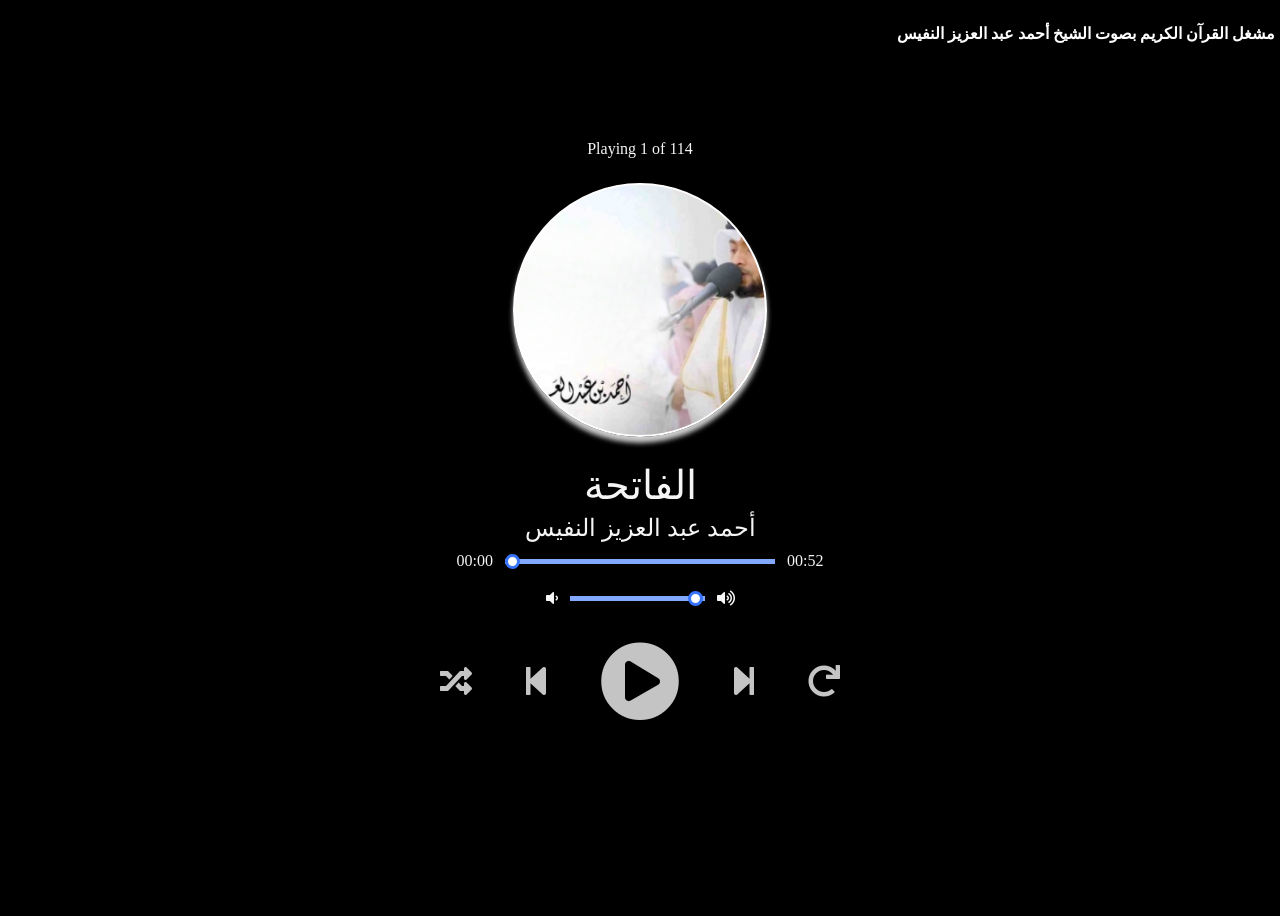
<file: index.html>
<!DOCTYPE html>
<html lang="en">
<head>
  <meta charset="UTF-8">
  <meta name="description" content="مشغل صوتي للقرآن الكريم بصوت الشيخ أحمد عبد العزيز النفيس">
  <title>مشغل القرآن الكريم - أحمد عبد العزيز النفيس</title>
  <meta name="description" content="استمع إلى سور القرآن الكريم بصوت الشيخ أحمد عبد العزيز النفيس مجاناً من خلال هذا المشغل البسيط.">
  <link rel="stylesheet" href="style.css">
  <script defer src="script.js"></script>
  <link rel="stylesheet" href="https://cdnjs.cloudflare.com/ajax/libs/font-awesome/5.13.0/css/all.min.css">
</head>
<body>
  <p>مشغل القرآن الكريم بصوت الشيخ أحمد عبد العزيز النفيس</p>
  <div class="player">
    <div class="wrapper">
      <div class="details">
        <div class="now-playing">Playing x of y</div>
        <div class="track-art"></div>
        <div class="track-name">Track Name</div>
        <div class="track-artist">Track Artist</div>
      </div>

      <div class="slider_container">
        <div class="current-time">00:00</div>
        <input type="range" min="1" max="100" value="0" class="seek_slider" onchange="seekTo()">
        <div class="total-time">00:00</div>
      </div>

      <div class="slider_container">
        <i class="fa fa-volume-down"></i>
        <input type="range" min="1" max="100" value="99" class="volume_slider" onchange="setVolume()">
        <i class="fa fa-volume-up"></i>
      </div>

       <div class="buttons">
               <div class="random-track" onclick="randomTrack()">
                   <i class="fas fa-random fa-2x" title="random"></i>
               </div>
               <div class="prev-track" onclick="prevTrack()">
                    <i class="fa fa-step-backward fa-2x"></i>
                </div>
                <div class="playpause-track" onclick="playpauseTrack()">
                    <i class="fa fa-play-circle fa-5x"></i>
                </div>
                <div class="next-track" onclick="nextTrack()">
                    <i class="fa fa-step-forward fa-2x"></i>
                </div>
                <div class="repeat-track" onclick="repeatTrack()">
                    <i class="fa fa-redo fa-2x" title="repeat"></i>
                </div>
           </div>

            <div id="wave">
                <span class="stroke"></span>
                <span class="stroke"></span>
                <span class="stroke"></span>
                <span class="stroke"></span>
                <span class="stroke"></span>
                <span class="stroke"></span>
                <span class="stroke"></span>
            </div>  
       </div>
   </div>
</body>
</html>
</file>
<file: style.css>
body
{
    font-family: cursive;
    color: whitesmoke;
    background-color: rgb(0, 0, 0);
}
p
{
    position: absolute;
    right: 5px;
    color: white;
    font-weight: bold;
    text-align: right;
    direction: rtl;
    z-index: 10;
}

.player
{
    height: 100vh;
    display: flex;
    align-items: center;
    flex-direction: column;
    justify-content: center;
}
.wrapper
{
    border: 1px solid transparent;
    padding: 30px;
    border-radius: 20px;
}
.details
{
    display: flex;
    align-items: center;
    flex-direction: column;
    justify-content: center;
}
.track-art
{
    margin: 25px;
    height: 250px;
    width: 250px;
    border: 2px solid #fff;
    background-size: cover;
    background-position: center;
    border-radius: 50%;
    box-shadow: 0px 6px 5px #ccc
}
.now-playing
{
    font-size: 1rem;
}
.track-name
{
    font-size: 2.5rem;
}
.track-artist
{
    margin-top: 5px;
    font-size: 1.5rem;
}
.buttons
{
    display: flex;
    flex-direction: row;
    align-items: center;
    margin-bottom: 30px;
}
.active
{
    color: grey;
}
.random-track,
.prev-track,
.playpause-track,
.next-track,
.repeat-track
{
    padding: 25px;
    opacity: 0.8;
    transition: opacity  .2s;
}
.random-track:hover,
.prev-track:hover,
.playpause-track:hover,
.next-track:hover,
.repeat-track:hover
{
    opacity: 1.0;
}
.slider_container
{
    display: flex;
    justify-content: center;
    align-items: center;
}
.seek_slider,
.volume_slider
{
    appearance: none;
    height: 5px;
    background: #83a9ff;
    transition:  .2s;
    transition: opacity  .2s;
}
.seek_slider::-webkit-slider-thumb,
.volume_slider::-webkit-slider-thumb
{
    appearance: none;
    width: 15px;
    height: 15px;
    background: white;
    border: 3px solid #3774ff;
    cursor: pointer;
    border-radius: 100%;
}
.seek_slider:hover,
.volume_slider:hover
{
    opacity: 1.0;
}
.seek_slider
{
    width: 60%;
}
.volume_slider
{
    width: 30%;
}
.current-time,
.total-time
{
    padding: 10px;
}
i.fa-volume-down,
i.fa-volume-up
{
    padding: 10px;
}
i.fa-random,
i.fa-play-circle,
i.fa-pause-circle,
i.fa-step-forward,
i.fa-step-backward,
i.fa-redo
{
    cursor: pointer;
}
.randomActive
{
    color: gray;
}
.rotate
{
    animation: rotation 10s infinite linear;
}
@keyframes rotation
{
    from
    {
        transform: rotate(0deg);
    }
    to
    {
        transform: rotate(360deg);
    }
}
.loader 
{
    height: 70px;
    display: flex;
    justify-content: center;
    align-items: center;
}
.loader .stroke
{
    background: #f1f1f1;
    height: 150%;
    width: 10px;
    border-radius: 50px;
    margin: 0  5px;
    animation: animate 1.4s linear infinite;
}
@keyframes animate 
{
    50% {
        height: 20%;
        background: #4286f4;
    }

    100% {
        background: #4286f4;
        height: 100%;
    }
}
.stroke:nth-child(1)
{
    animation-delay: 0s;
}
.stroke:nth-child(2)
{
animation-delay: 0.3s;
}
.stroke:nth-child(3)
{
    animation-delay: 0.6s;
}
.stroke:nth-child(4)
{
    animation-delay: 0.9s;
}
.stroke:nth-child(5)
{
    animation-delay: 0.6s;
}
.stroke:nth-child(6)
{
    animation-delay: 0.3s;
}
.stroke:nth-child(7)
{
    animation-delay: 0s;
}
</file>
